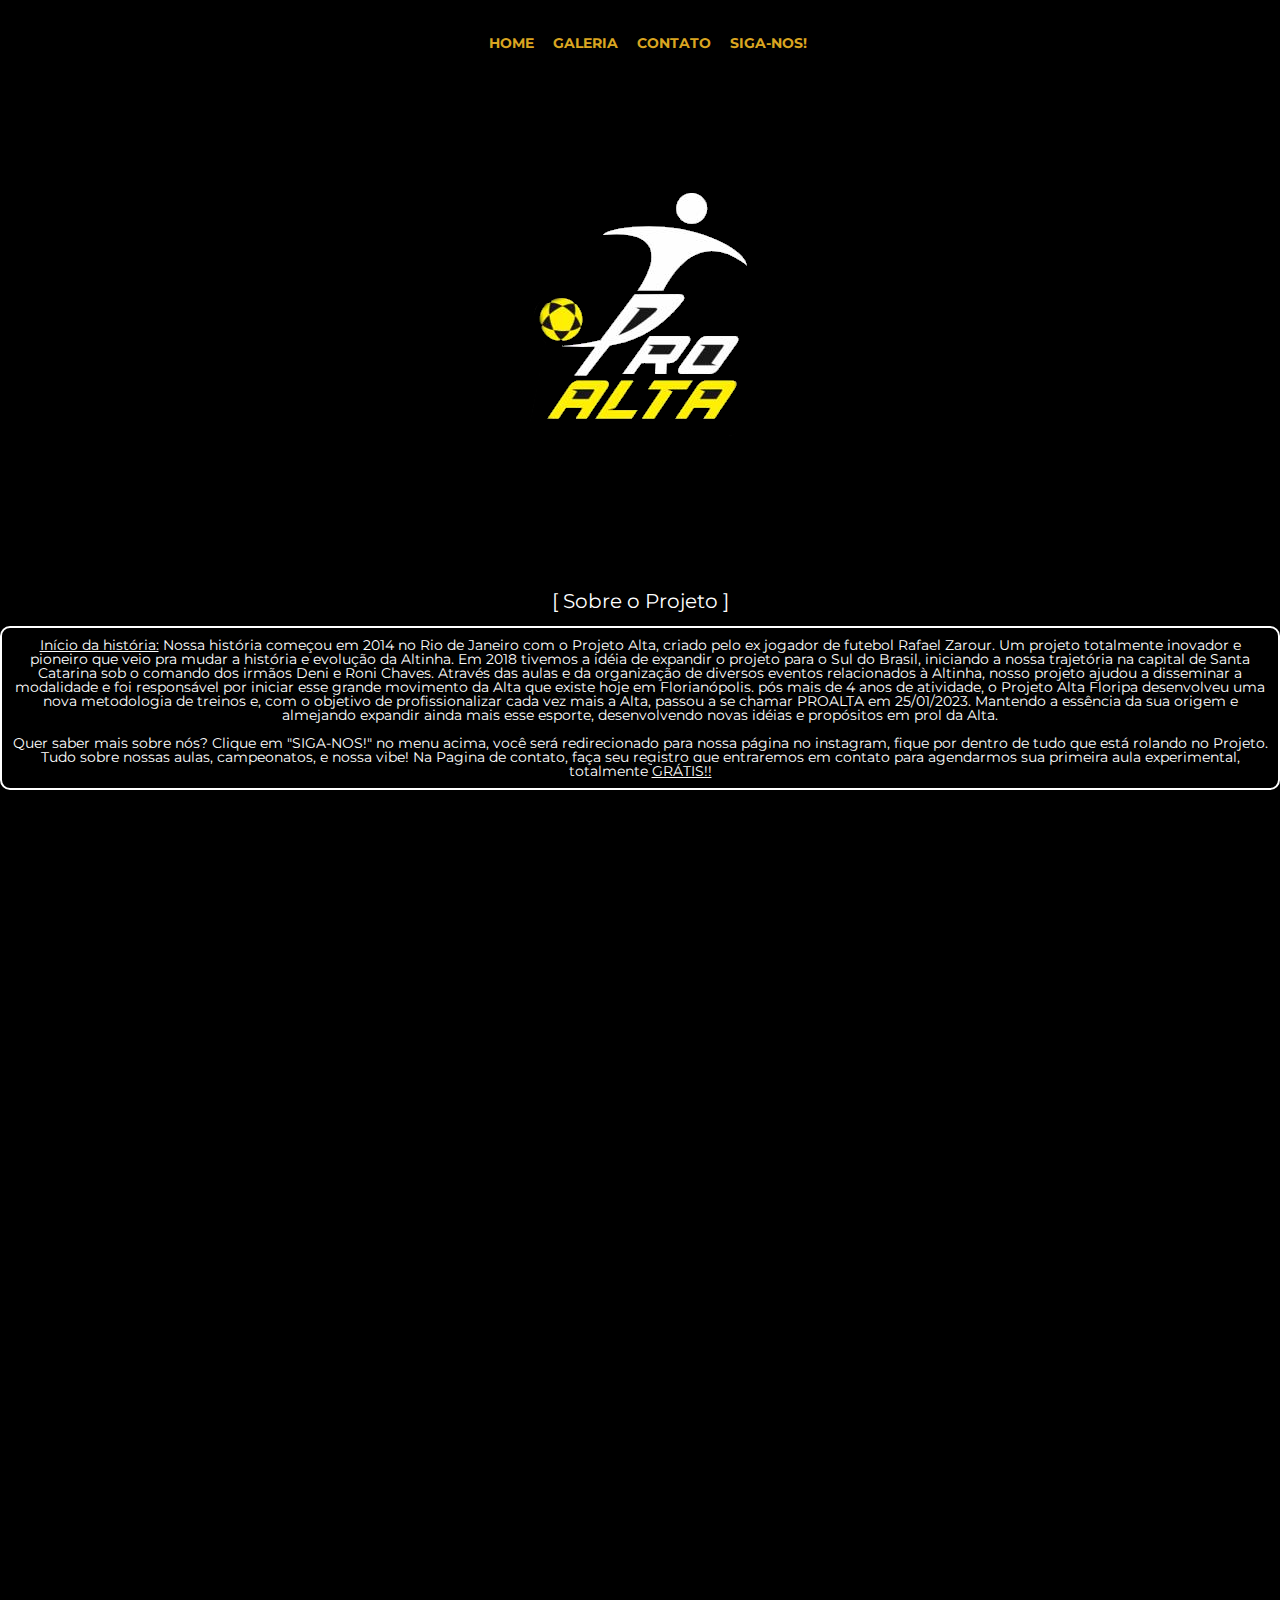
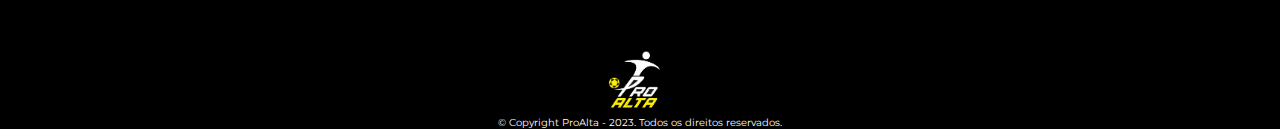
<file: index.html>
<!DOCTYPE html>
<meta charset="UTF-8">
<html lang="pt-br">
	
	<head>
		<title>
		ProAlta - Home
		</title>
	    <meta name="viewport" content="width=device-width, initial-scale=1.0">
        <meta name="viewport" content="width=device-width">
		<link href='https://fonts.googleapis.com/css?family=Montserrat' rel='stylesheet'>
		<link rel="stylesheet" href="reset.css">
		<link rel="stylesheet" href="style-home.css">
	</head>
		
		<header>
			<div>

				<nav class="caixa">
					<ul>
						<li> <a href=index.html>  Home </a></li>
						<li> <a href=galeria.html> Galeria </a></li>
						<li> <a href=contato.html> Contato </a></li>
						<li> <a href="http://www.instagram.com/projetoalta_floripa/">Siga-nos! </a> </li>

			        </ul>
		       </nav>
	  	    </div>
        </header>
<body>	
	<img src="foto-banner.png" class="banner2">
	
	<main>
	
	<section class="principal">	
		

		<h1 class=sobre>  Sobre o Projeto<h1> 
		<br>

		<p class="textosobre"> 
			<u>Início da história:</u> 
			Nossa história começou em 2014 no Rio de Janeiro com o Projeto Alta, criado pelo ex jogador de futebol Rafael Zarour. Um projeto totalmente inovador e pioneiro que veio pra mudar a história e evolução da Altinha. Em 2018 tivemos a idéia de expandir o projeto para o Sul do Brasil, iniciando a nossa trajetória na capital de Santa Catarina sob o comando dos irmãos Deni e Roni Chaves.
	        Através das aulas e da organização de diversos eventos relacionados à Altinha, nosso projeto ajudou a disseminar a modalidade e foi responsável por iniciar esse grande movimento da Alta que existe hoje em Florianópolis.	pós mais de 4 anos de atividade, o Projeto Alta Floripa desenvolveu uma nova metodologia de treinos e, com o objetivo de profissionalizar cada vez mais a Alta, passou a se chamar PROALTA em 25/01/2023. Mantendo a essência da sua origem e almejando expandir ainda mais esse esporte, desenvolvendo novas idéias e propósitos em prol da Alta. 
			<br>
			<br>
			Quer saber mais sobre nós? Clique em "SIGA-NOS!" no menu acima, você será redirecionado para nossa página no instagram, fique por dentro de tudo que está rolando no Projeto. Tudo sobre nossas aulas, campeonatos, e nossa vibe!
			Na Pagina de contato, faça seu registro que entraremos em contato para agendarmos sua primeira aula experimental, totalmente <b><u>GRÁTIS!!</u></b>
		 </p>
		


    </section> 

  
    	<section class="video">
    		<div class="ytb"> 
    	
    			
    			<iframe width="500px" height="400" src="https://www.youtube.com/embed/2PkHN6cSSic" title="YouTube video player" frameborder="0" allow="accelerometer; autoplay; clipboard-write; encrypted-media; gyroscope; picture-in-picture; web-share" allowfullscreen></iframe>
    		</div>
    	
    	
    	    <div class="maps">
     			
    	
    				<iframe class="maps" src="https://www.google.com/maps/embed?pb=!1m18!1m12!1m3!1d1766.4014551912796!2d-48.505761098568826!3d-27.692485763799482!2m3!1f0!2f0!3f0!3m2!1i1024!2i768!4f13.1!3m3!1m2!1s0x95273bf2df80b8c9%3A0x16ed3389ff29b5ff!2sFlowipa%20CT!5e0!3m2!1spt-BR!2sbr!4v1672785952425!5m2!1spt-BR!2sbr" width="500px" height="300" style="border:0;" allowfullscreen="" loading="lazy" referrerpolicy="no-referrer-when-downgrade"></iframe>
    		</div>
    	</section>
	
    </main>

</body>

    <footer>
     	<img src="nova-logo.png" class="rodape">
     	<p id="texto-roda"> &copy; Copyright ProAlta - 2023.
     		Todos os direitos reservados.
     	</p>

     </footer>
</html>
</file>
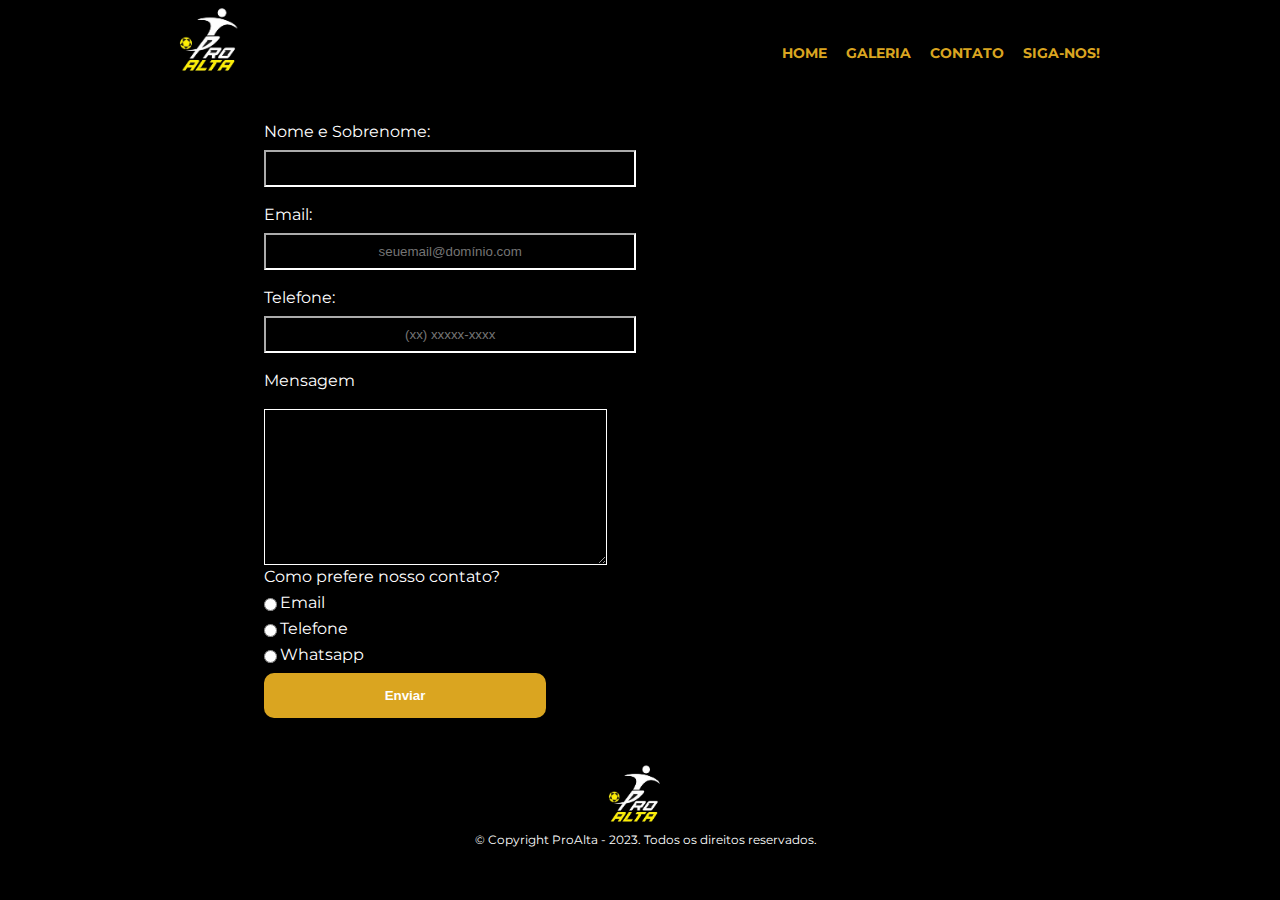
<file: contato.html>
<!DOCTYPE html>
<meta charset="UTF-8">
<html lang="pt-br">
	
	<head>
		<title> ProAlta - Contato</title>
	    <meta name="viewport" content="width=device-width, initial-scale=1.0">
        <meta name="viewport" content="width=device-width">
		<link rel="stylesheet" href="reset.css">
        <link href='https://fonts.googleapis.com/css?family=Montserrat' rel='stylesheet'>
		<link rel="stylesheet" href="style.css">

	</head>


	<body>
		<header>
			<div class="caixa"> 
				<h1>  <img src="nova-logo.png" class="logo"> </h1>

				<nav>
					<ul class="lista-menu">
						<li> <a href=index.html>  Home </a></li>
						<li> <a href=galeria.html> Galeria </a></li>
                        <li> <a href=contato.html> Contato </a></li>
						<li> <a href="http://www.instagram.com/proalta.br/">Siga-nos! </a> </li>

			        </ul>
		       </nav>
	  	    </div>
        </header>

        <main>
            <section>
    
            <form>
             <div class="formulario">
                    <label for=nomesobrenome>Nome e Sobrenome:</label>
                    <input type="text" id="nomesobrenome" class="input-padrao" required>
                    
                    <label for=email>Email:</label>
                    <input type="email" id="email" class="input-padrao" required placeholder="seuemail@domínio.com">

                    <label for=telefone>Telefone:</label>
                    <input type="tel" id="telefone" class="input-padrao" required placeholder="(xx) xxxxx-xxxx">
             
            </div>
            <div class="mensagem-contato"> 

                 <p> <label for=mensagem> Mensagem </label> </p>
                 <textarea class="mensagem-contato" cols="40" rows="10" id=mensagem  required> </textarea>
                    
                    <p> Como prefere nosso contato? </p>
                    <label for="radio-email"> <input type="radio" name="contato" value="email" id="radio-email"> Email </label>
                   

                    <label for="radio-telefone">  <input type="radio" name="contato" value="telefone" id="radio-telefone"> Telefone </label>
                  

                      <label for="radio-whatsapp"> <input type="radio" name="contato" value="whatsapp" id="radio-whatsapp">Whatsapp </label>
                    
                    <input type="submit" value=Enviar class="enviar">
                </div>
            </form>
        </section>

        </main>

     <footer>
     	<img src="nova-logo.png" class="rodape">
     	<p id="texto-roda"> &copy; Copyright ProAlta - 2023.
     		Todos os direitos reservados.
     	</p>

     </footer>



	</body>
</html>
</file>
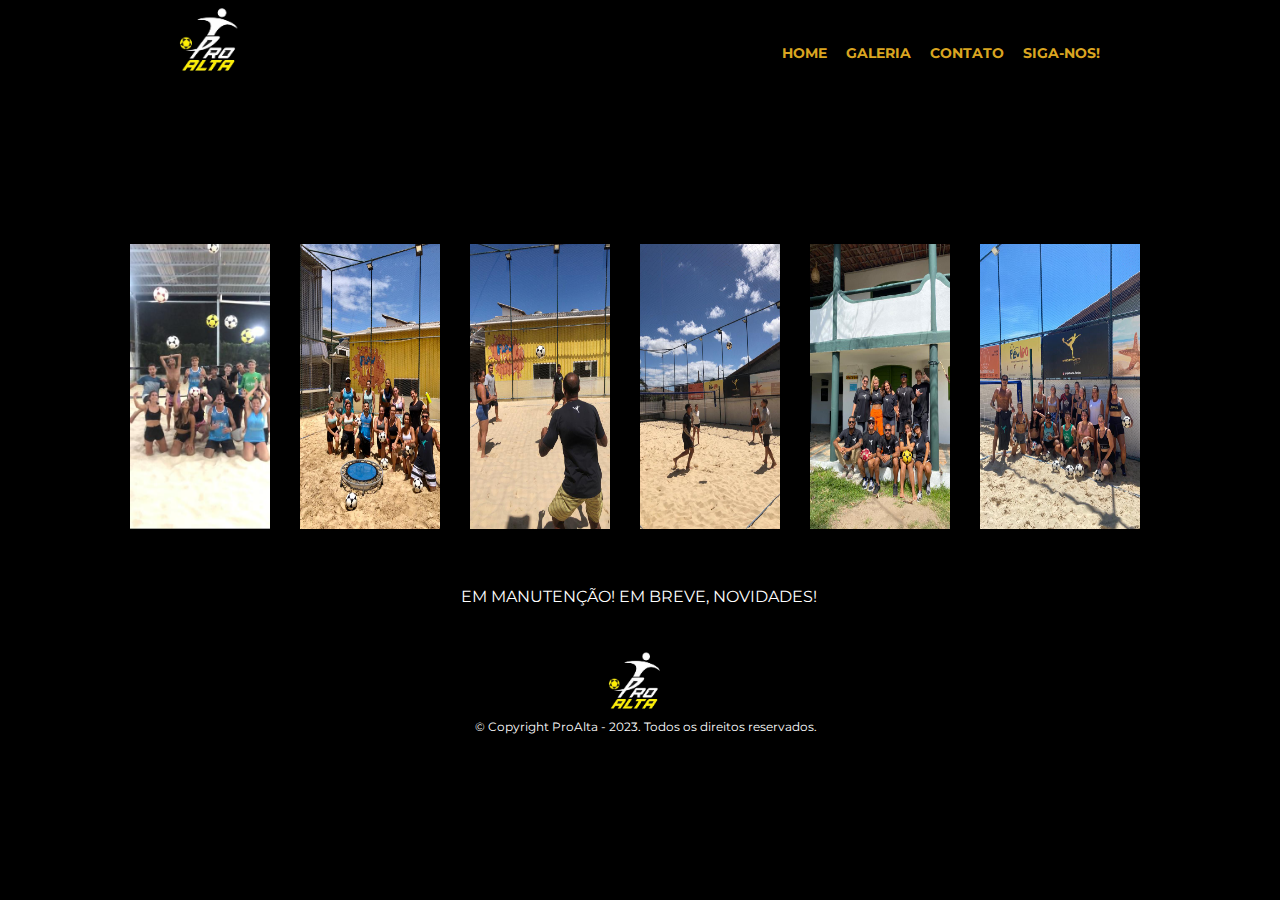
<file: galeria.html>
<!DOCTYPE html>
<meta charset="UTF-8">
<html lang="pt-br">
    
    <head>
        <title>ProAlta - Galeria</title>
        <meta name="viewport" content="width=device-width, initial-scale=1.0">
        <meta name="viewport" content="width=device-width">
        <link rel="stylesheet" href="reset.css">
        <link href='https://fonts.googleapis.com/css?family=Montserrat' rel='stylesheet'>
        <link rel="stylesheet" href="style.css">

    </head>


<body>
    <header>
        <div class="caixa"> 
             <h1>  <img src="nova-logo.png" class="logo"> </h1>

                <nav>
                    <ul class="lista-menu">
                        <li> <a href=index.html>  Home </a></li>
                        <li> <a href=galeria.html> Galeria </a></li>
                        <li> <a href=contato.html> Contato </a></li>
                        <li> <a href="http://www.instagram.com/projetoalta_floripa/">Siga-nos! </a> </li>

                    </ul>
               </nav>
        </div>
    </header>

<main>
    <div class="min">

          <img src="01.jpeg" class="min">
           <img src="02.jpeg" class="min">
           <img src="03.jpeg" class="min">
            <img src="04.jpeg" class="min">
           <img src="07.jpeg" class="min">
          <img src="06.jpeg" class="min">

      

   </div>
 
    <p class="alerta"> EM MANUTENÇÃO! EM BREVE, NOVIDADES!</p>
</main>

</body>
<footer>
    <img src="nova-logo.png" class="rodape">
    <p id="texto-roda"> &copy; Copyright ProAlta - 2023.
            Todos os direitos reservados.</p>
</footer>
</html>
</file>
<file: style-home.css>
* {
	background: black;
}

body {
	 font-family: 'Montserrat';font-size: 16px;
}
.banner2 {
	display: inline-block;
	width: 100%	
	height: auto;
	margin-left: 30%

}


p {
	text-align: center		
}

main {
	background: black;
	text-align: center;
	font-size: 15px;
	margin: 50px 0;	
	color: white;
}


.sobre {
	margin-top: -30px;
	font-size: 20px;
	text-transform: uppercase
	color: white;



}

.sobre:before {
	content: " [ ";

}

.sobre:after {
	content: " ] ";

}

.principal {
	width: auto;
}
.textosobre {
	width: auto;
	font-size: 14px;
	vertical-align: top;
	margin: 0; 
	box-sizing: border-box;
	border-color: white;
	border-width: 2px;
	border-style: solid;
	border-radius: 10px;
	box-shadow: 10px 10px 10px #000000;
	color: white;
	padding: 10px 10px;

}

.vemprotime {
	text-align: center;
	font-style: bold;

}



em {
	color: black;
}


header {
	background: black;
	padding: 5px 0;
}


.logo {
	width: 100px;
}

.caixa {
	text-align: center;
	position: relative;
	width: 100%;
	margin: -10px auto;
}
nav {
	position: absolute;
	top:40px;
	right: 0;

}
nav li {
	display: inline;
	margin: 0 0 0 15px;

}

nav a {
	text-transform: uppercase;
	color: #DAA520;
	font-weight: bold;
	font-size: 14px;
	text-decoration: none;

}

nav a:hover {
	color: white;
	text-decoration: underline;
}


}
.produto li {
	display: inline-block;
	text-align: center;
	width: 30%;
	vertical-align: top;
	margin: 0 1.5%; 
	padding: 30px 20px;
	box-sizing: border-box;
	border-color: black;
	border-width: 2px;
	border-style: solid;
	border-radius: 10px;

}



footer {
	text-align: center;
	background: black;

}
.rodape {
	width: 80px;
	text-align: center;
	padding: 0 0 -30px;

}

.texto-rodape {
	font-size: 16px;
	color: white;
	margin: 0;
	vertical-align: top;
}

.video {
	display: block;
}



.ytb {

	margin: 50px 100px;
}

.maps, frame  {
	  margin: auto 0;
}

#texto-roda {
	color: white;
	font-size: 12px;

}

@media screen and (max-width: 480px) {
	*, .caixa, .onde-achar, .maps {
		width: auto;
	}

.banner2 {
	width: 350px;
	margin-left: 30px;

}
.textosobre {
	width: auto;
	font-size: 14px;
	vertical-align: top;
	margin: 0; 
	box-sizing: border-box;
	border-color: white;
	border-width: 2px;
	border-style: solid;
	border-radius: 10px;
	box-shadow: 10px 10px 10px #000000;
	color: white;
	padding: 10px 10px;
 }


.ytb {
	margin: auto;
	padding: 10px 0;
}
}
.video  { 
	display: block;
	margin: auto; 
}
.maps, {
	    margin-left: 60px;
	    padding: 10px 0;
}
h1 {
	text-align: center;
}

h2, .onde-achar {
	font-size: 15px;
}
   nav {
   	position: static;
   	margin-bottom: 10px;
   }
#texto-roda {
	font-size: 10px;

}

footer, p {
	font-size: 12px;
	color: white;
	text-align: center;
	margin: 0;

}


}
</file>
<file: style.css>
* {
	background: black;
}
body {
	 font-family: 'Montserrat';font-size: 22px;
}

header {
	background: black;
	padding: 0;
}



.logo {
	width: 90px;
}

.caixa {
	position: relative;
	width: 940px;
	margin: auto;
}
nav {
	position: absolute;
	top:30px;
	right: 0

}
nav li {
	display: inline;
	margin: 0 0 0 15px;

}

nav a {
	text-transform: uppercase;
	color: #DAA520;
	font-weight: bold;
	font-size: 14px;
	text-decoration: none;


}

nav a:hover {
	color: grey;
	text-decoration: underline;
}

.lista-menu {
	padding: 10px;
}
.produto ul {
	display: flex; 
}


	
}

.bolas {
	width: 50%;
	margin: 0 0 0 -3px;
	vertical-align: center;
}


.produto li:hover {
	border-color: #DAA520;
	
}


.tamanho-img {
	
	width: 150px;


}


.manutencao {
	text-align: center;
}
footer {
	text-align: center;
	background: black;

}


#texto-roda {
	display: block;
	text-align: center;
	font-size: 16px;
	color: white;
	margin-left: 1%;
}

.rodape {
	width: 80px;
	padding: 0 0 -10px;

}



main {
	width: 940px;
	margin: 40px auto;

}

form {
	margin: 40px 0;
	color: white;
	
	
}

form label, p {
	display: flex;
	font-size: 16px;
	margin: 0 0 10px;
	color: white;

}

input, textarea, label, p {
	color: white;
	border-color: white;
	text-align: center;
	margin-left:  10%;
}

.formulario {
	margin-left: 10%;
}

.input-padrao {
	
	margin: 0 0 20px;
	padding: 9px 15px;
	width: 40%;
}

.enviar {
	width: 30%;
	padding: 15px 0; 
	background: #DAA520;
	font-weight: bold;
	font-transform: uppercase;
	border: none;
	border-radius: 10px;
	transition: 2s;

}

.enviar:hover {
	background: black;
	color: white;
}



.mensagem-contato div {
	
 	vertical-align: top;
	text-align: top;
	width: 40%;
	margin: 0 1.5%; 
	padding: 20px 20px;
	
	
}

main ul {
	width: 500px;
	display: inline-flex;
	margin: 0 auto;
}

.min {
	display: flex;
	width: 160px;
	padding: 30px;
	margin-left: -50px;
	margin-top: 50px;
}

#texto-roda {
	font-size: 12px;
	text-align: center;
}

.alerta {
	text-align:  center;
	margin-left: 31%
}

@media screen and (max-width: 480px) {
	*, .caixa, .onde-achar, .maps {
		width: auto;
		margin-right: 0;
	}

.lista-menu {
    padding: 15px;
}
.video  { 
	display: block;
	margin-left: -80px; 
}
.maps {
	margin-right: 40px;
}
h1 {
	text-align: center;

}
   nav {
   	position: static;
   
   	padding: 0 5px;
   	margin-bottom: -15px;
   }

   nav li {
	display: inline;
	margin: 0 0 0 15px;
	padding: 0 -10px;


}
.texto-sobre {
	color: black;
}
.caixa {
	font-size: 16px;
}

ul {
	width: 380px;
}
main, .min {
	display: block;
	width: 200px;
	
	margin: 0 10px;
}

#texto-roda {
	font-size: 10px;

}

footer, p {
	font-size: 10px;
	color: white;
	text-align: center;
	margin: 0;
}


.mensagem-contato div {
	
 	vertical-align: top;
	text-align: top;
	width: 10%;
	margin: 0 1.5%; 
	color: white;	

}


.formulario {
	width: 380px;
}

.input-padrao {
	width: 250px;
}


.alerta {
    text-align: left;
    margin: 0 90px;

 }
</file>
